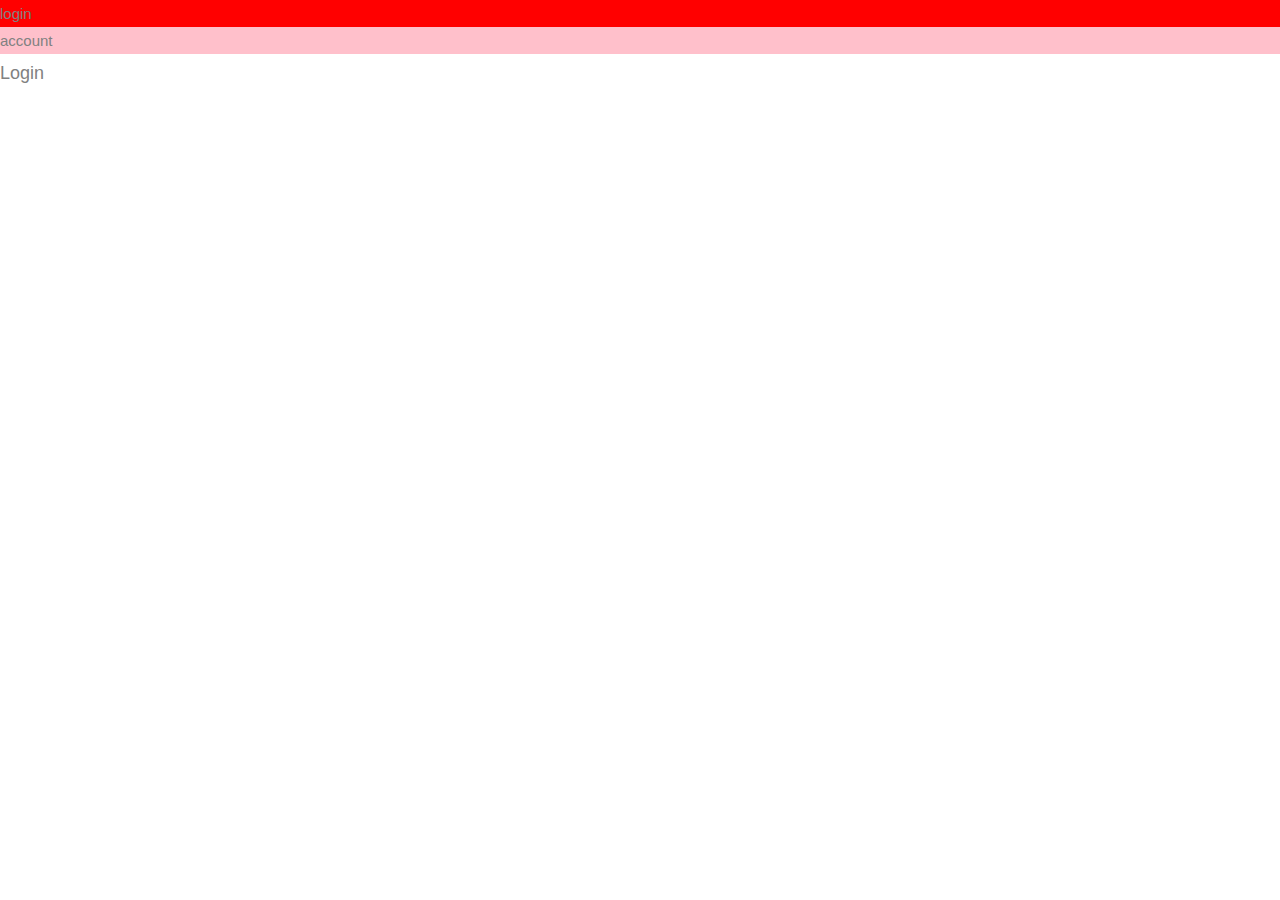
<file: BankBS/public_html/account.html>
<!DOCTYPE html>
<!--
To change this license header, choose License Headers in Project Properties.
To change this template file, choose Tools | Templates
and open the template in the editor.
-->
<html>
    <head>
        <title>TODO supply a title</title>
        <meta charset="UTF-8">
        <meta name="viewport" content="width=device-width, initial-scale=1.0">
        <link rel="stylesheet" href="https://maxcdn.bootstrapcdn.com/bootstrap/3.3.7/css/bootstrap.min.css">
        <script src="https://ajax.googleapis.com/ajax/libs/jquery/3.2.1/jquery.min.js"></script>
        <script src="https://maxcdn.bootstrapcdn.com/bootstrap/3.3.7/js/bootstrap.min.js"></script>
        <link rel="stylesheet" href="account.css">
    </head>
    <body>
        <div id="loginBanner">login</div>
        <div id="accountBanner">account</div>
        <h4>Login</h4>
    </body>
</html>
</file>
<file: BankBS/public_html/account.css>
/*
To change this license header, choose License Headers in Project Properties.
To change this template file, choose Tools | Templates
and open the template in the editor.
*/
/* 
    Created on : Jun 7, 2017, 10:47:56 AM
    Author     : Yeshan Abeyrathna
*/
body {
      font: 400 15px Lato, sans-serif;
      line-height: 1.8;
      color:#818181;
  }
#loginBanner{
      background-color: red;
  }

#accountBanner{
      background-color: pink;
  }
</file>
